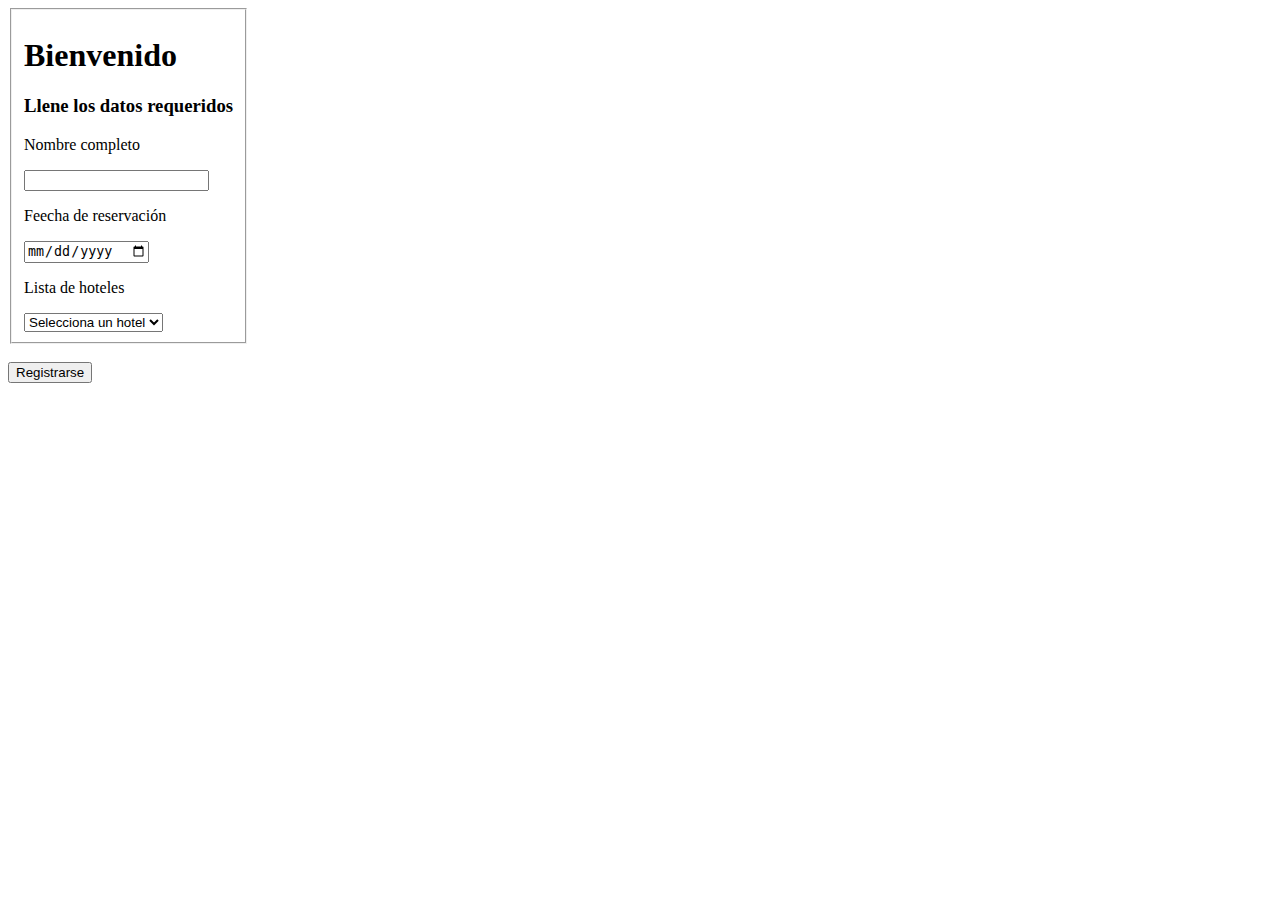
<file: Practicas/practica3/index.html>
<!DOCTYPE html>
<html lang="en">
<head>
    <meta charset="UTF-8">
    <meta http-equiv="X-UA-Compatible" content="IE=edge">
    <meta name="viewport" content="width=device-width, initial-scale=1.0">
    <title>Document</title>

</head>
<body>
    <div style="position:absolute;">
        <form action="respuesta.html" method="POST">
            <fieldset>
                <h1>Bienvenido</h1>
                <h3> Llene los datos requeridos </h3>
                <p>Nombre completo</p>
                <input type="text" name="nombre" required autocomplete="off">
                <p>Feecha de reservación</p>
                <input type="date" name="fecha" id="">
                <p>Lista de hoteles</p>
                
                <select name="option" >
                    <option value="1"> Selecciona un hotel </option>
                    <option value="1"> Hotel xCaret </option>
                    <option value="2"> Hotel Rock </option>
                    <option value="3"> Hotel Cancun </option>
                    <option value="4"> Hotel Secrets </option> 
                </select>
            </fieldset>
            <br>
                <input type="submit" value="Registrarse"> 
        </form>
    </div>
</body>
</html>
</file>
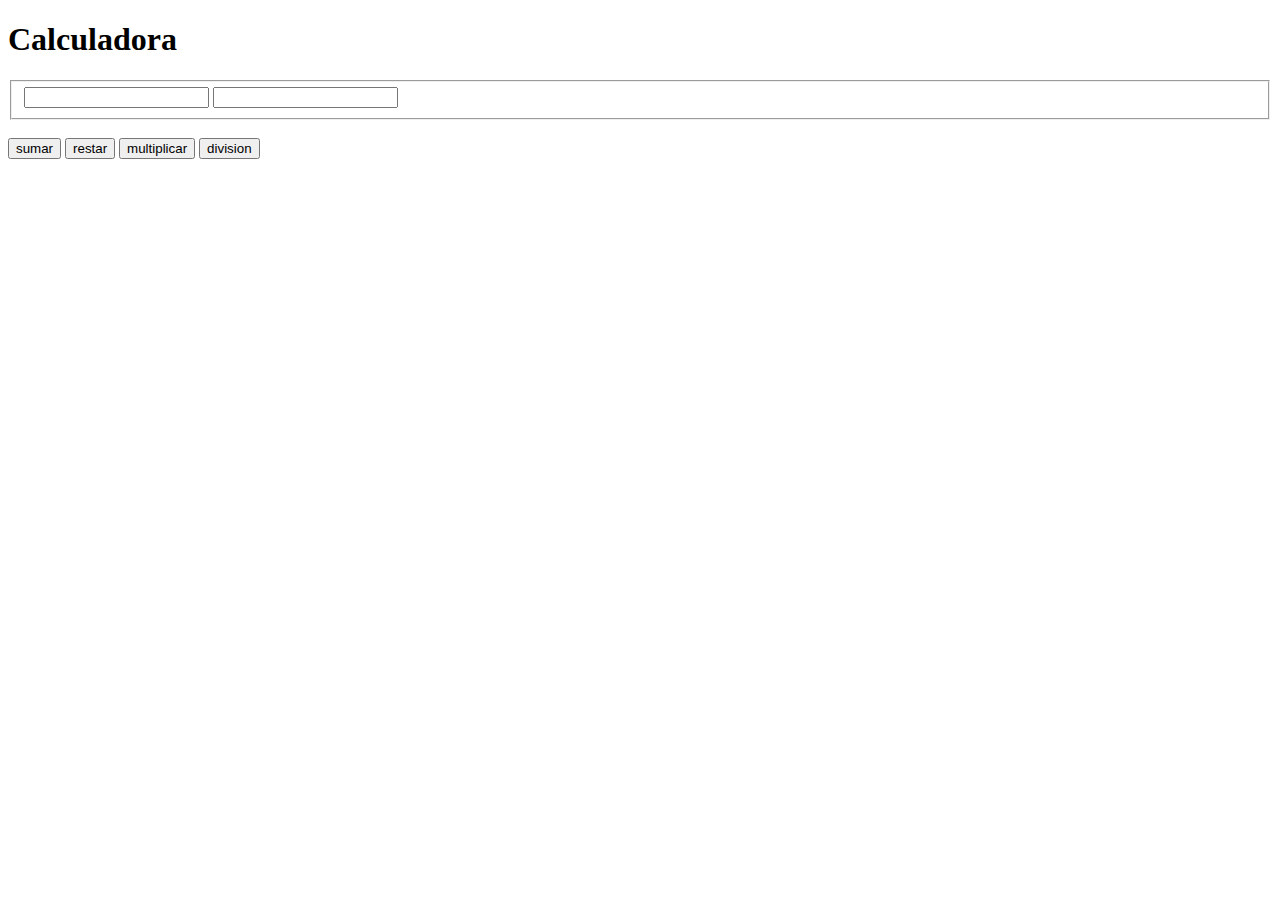
<file: Practicas/practica4/index.html>
<!DOCTYPE html>
<html lang="en">
<head>
    <meta charset="UTF-8">
    <meta http-equiv="X-UA-Compatible" content="IE=edge">
    <meta name="viewport" content="width=device-width, initial-scale=1.0">
    
    <title>Practica 4</title>
</head>
<body>
    <div> 
          <form action="#" method="GET">
              <h1>Calculadora</h1>
              <fieldset>
                <input type="text" name="op1" id="op1">  </input>
                <input type="text" name="op2" id="op2">  </input>
            </fieldset>
            <br>
            <input type="button" value="sumar" onclick="sumar()">
            <input type="button" value="restar" onclick="restar()">
            <input type="button" value="multiplicar" onclick="multiplicar()">
            <input type="button" value="division" onclick="dividir()">
               
            <br>
          </form>
    </div>

    <script src="index.js"></script>
</body>
</html>
</file>
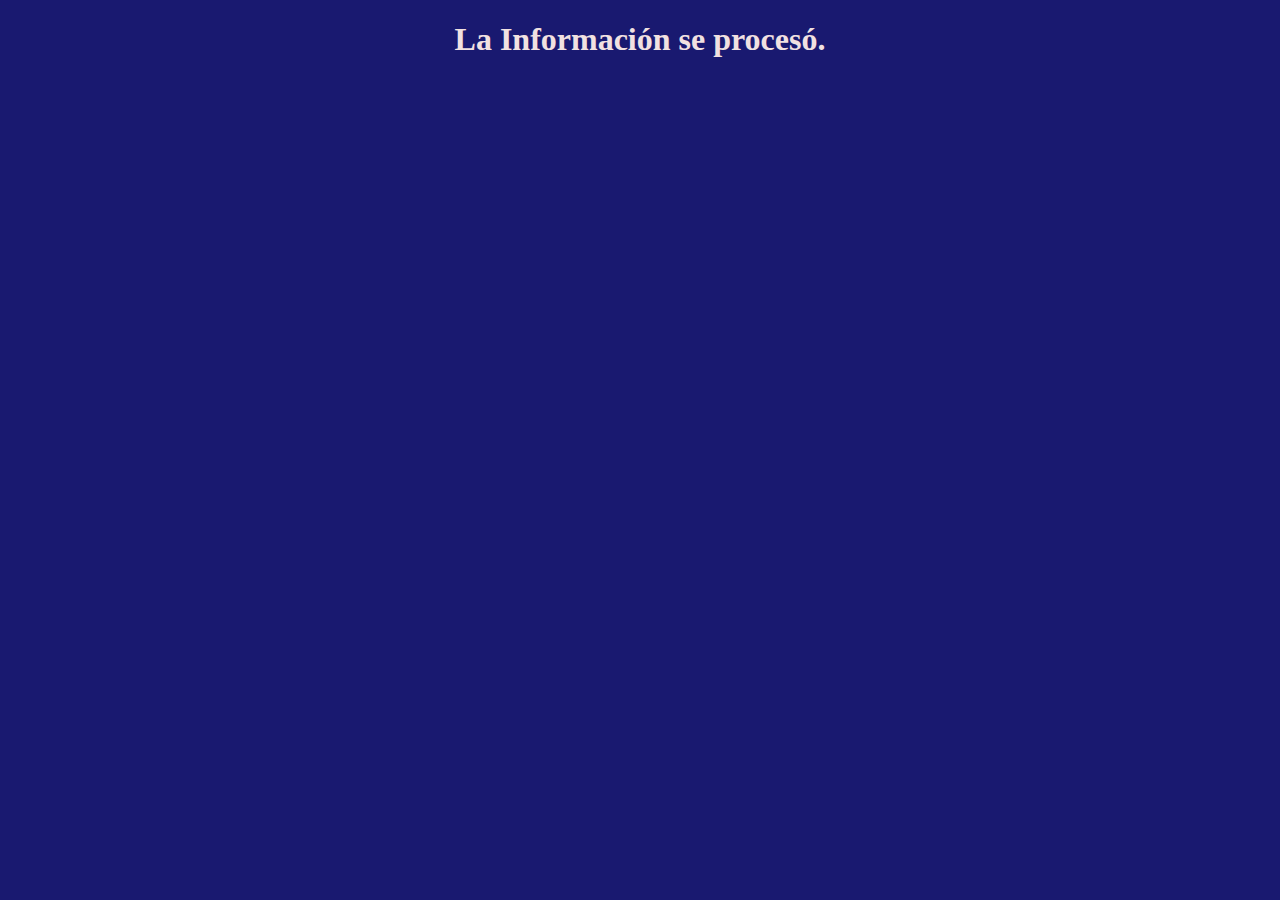
<file: Practicas/practica3/respuesta.html>
<!DOCTYPE html>
<html lang="en">
<head>
    <meta charset="UTF-8">
    <meta http-equiv="X-UA-Compatible" content="IE=edge">
    <meta name="viewport" content="width=device-width, initial-scale=1.0">
    <title> La Información se procesó </title>
</head>
<body style="background-color: midnightblue;">
    <h1 style="text-align: center; color: rgb(241, 225, 225);"> La Información se procesó. </h1>
</body>
</html>
</file>
